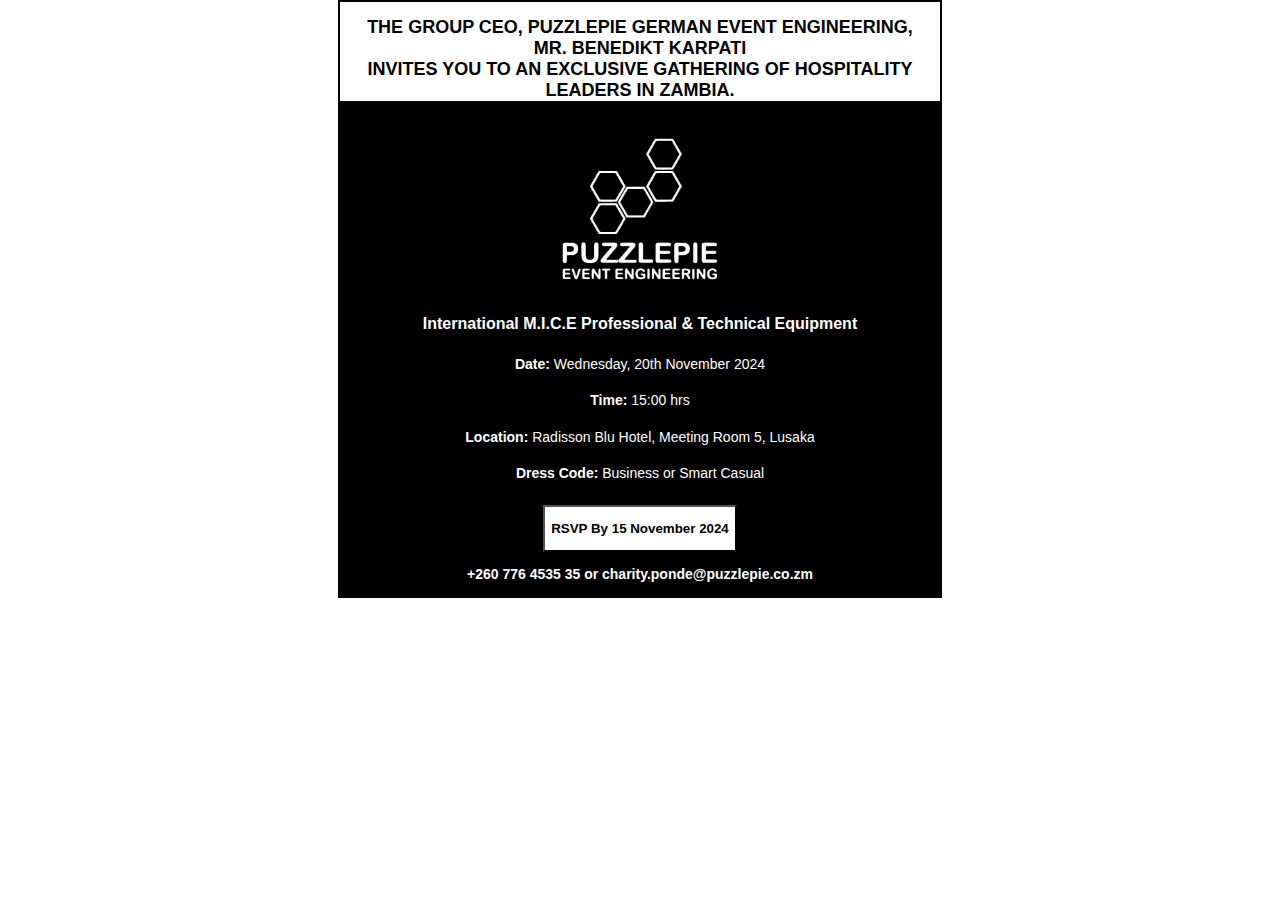
<file: main.html>
<!DOCTYPE html>

<html lang="en">

<head>

    <meta charset="UTF-8">

    <meta name="viewport" content="width=device-width, initial-scale=1.0">
    <link rel="stylesheet" href="main.css">

    <title>Invitation</title>


</head>

<body>

    <div class="container">

        <div class="header">

            THE GROUP CEO, PUZZLEPIE GERMAN EVENT ENGINEERING,<strong><br>

                MR. BENEDIKT KARPATI<br></strong>
    
                INVITES YOU TO AN EXCLUSIVE GATHERING OF HOSPITALITY LEADERS IN ZAMBIA.</p>

        </div>
        <div class="logo">
            <img src="Artboard 3.png" alt="Puzzlepie logo">
        </div>

        <div class="subheader">
            <p>

            International M.I.C.E Professional & Technical Equipment

        </div>

        <div class="details">

            <p><strong>Date:</strong> Wednesday, 20th November 2024</p>

            <p><strong>Time:</strong> 15:00 hrs</p>

            <p><strong>Location:</strong> Radisson Blu Hotel, Meeting Room 5, Lusaka</p>

            <p><strong>Dress Code:</strong> Business or Smart Casual</p>

        </div>

        <div class="rsvp">
            <a href="mailto:charity.ponde@puzzlepie.co.zm">

            <button> <p><strong>RSVP By 15 November 2024</strong></p></button>
        </a>

            <strong><p>+260 776 4535 35 or charity.ponde@puzzlepie.co.zm</p></strong>

        </div>

    </div>

</body>

</html>
</file>
<file: main.css>
body {

    font-family: Arial, sans-serif;

    color: black;

    background-color: rgb(255, 255, 255);

    margin: 0;

    padding: 0;
}

.container {

    width: 100%;

    max-width: 600px;

    margin: 0 auto;

    padding: 1px;

    text-align: center;

    border: 1px solid #000;

    background-color: black;

    color: white;

   
    

}

.header {

    font-size: 18px;

    font-weight: bold;

    margin-bottom: 10px;

    padding-top: 15px;

    background-color: white;
    
    color: black;

}

.subheader {

    font-size: 16px;

    font-weight: bold;

    margin-bottom: 20px;

}

.details {

    font-size: 14px;

    line-height: 1.6;

}

.rsvp {

    margin-top: 20px;

    font-size: 14px;

}
.logo {
    display: flex;
    justify-content: center;
    align-items: center;
    height: 20vh; /* Adjust as needed */
}

.logo img {
    max-width: 100%; /* Adjust the size as needed */
    height: 200px;
}


button{
    background-color: white;
    cursor: pointer;
    margin: auto;
    color: black;
}
</file>
